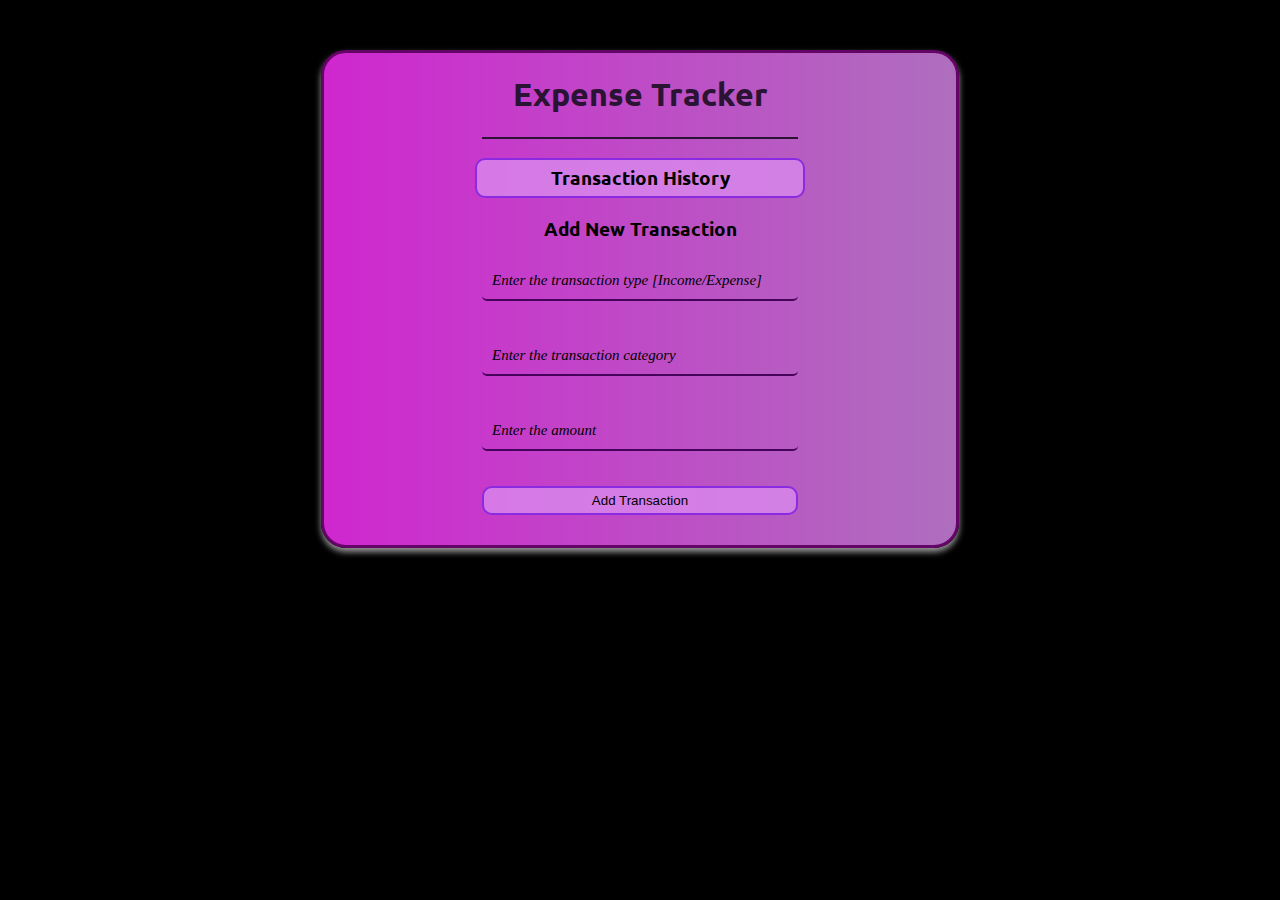
<file: index.html>
<!DOCTYPE html>
<html lang="en">
<head>
    <meta charset="UTF-8">
    <meta name="viewport" content="width=device-width, initial-scale=1.0">
    <title>Expense Tracker</title>
    <link rel="stylesheet" href="style.css">
    <link rel="preconnect" href="https://fonts.googleapis.com">
    <link rel="preconnect" href="https://fonts.gstatic.com" crossorigin>
    <link href="https://fonts.googleapis.com/css2?family=Arsenal+SC:ital,wght@0,400;0,700;1,400;1,700&family=Cookie&family=Dancing+Script:wght@400..700&family=Edu+AU+VIC+WA+NT+Hand:wght@400..700&family=Fira+Sans:ital,wght@0,100;0,200;0,300;0,400;0,500;0,600;0,700;0,800;0,900;1,100;1,200;1,300;1,400;1,500;1,600;1,700;1,800;1,900&family=Lexend:wght@100..900&family=Lobster+Two:ital,wght@0,400;0,700;1,400;1,700&family=Margarine&family=Pacifico&family=Playwrite+GB+S:ital,wght@0,100..400;1,100..400&family=Ubuntu:ital,wght@0,300;0,400;0,500;0,700;1,300;1,400;1,500;1,700&display=swap" rel="stylesheet">
</head>
<body>
    <div class="container">
        <div class="details">
            <div class="topic">
                <h1>Expense Tracker</h1>
                <hr>
            </div>
            <a href="history.html"><h3>Transaction History</h3></a>

            <h3>Add New Transaction</h3>
            <input type="text" id="type" placeholder="Enter the transaction type [Income/Expense]"><br><br>
            <input type="text" id="category" placeholder="Enter the transaction category"><br><br>
            <input type="number" id="amount" placeholder="Enter the amount"><br><br>
            <button class='but' type="submit" onclick="addTransaction()">Add Transaction</button>

            <script src="script.js"></script>
        </div>
    </div>
</body>
</html>
</file>
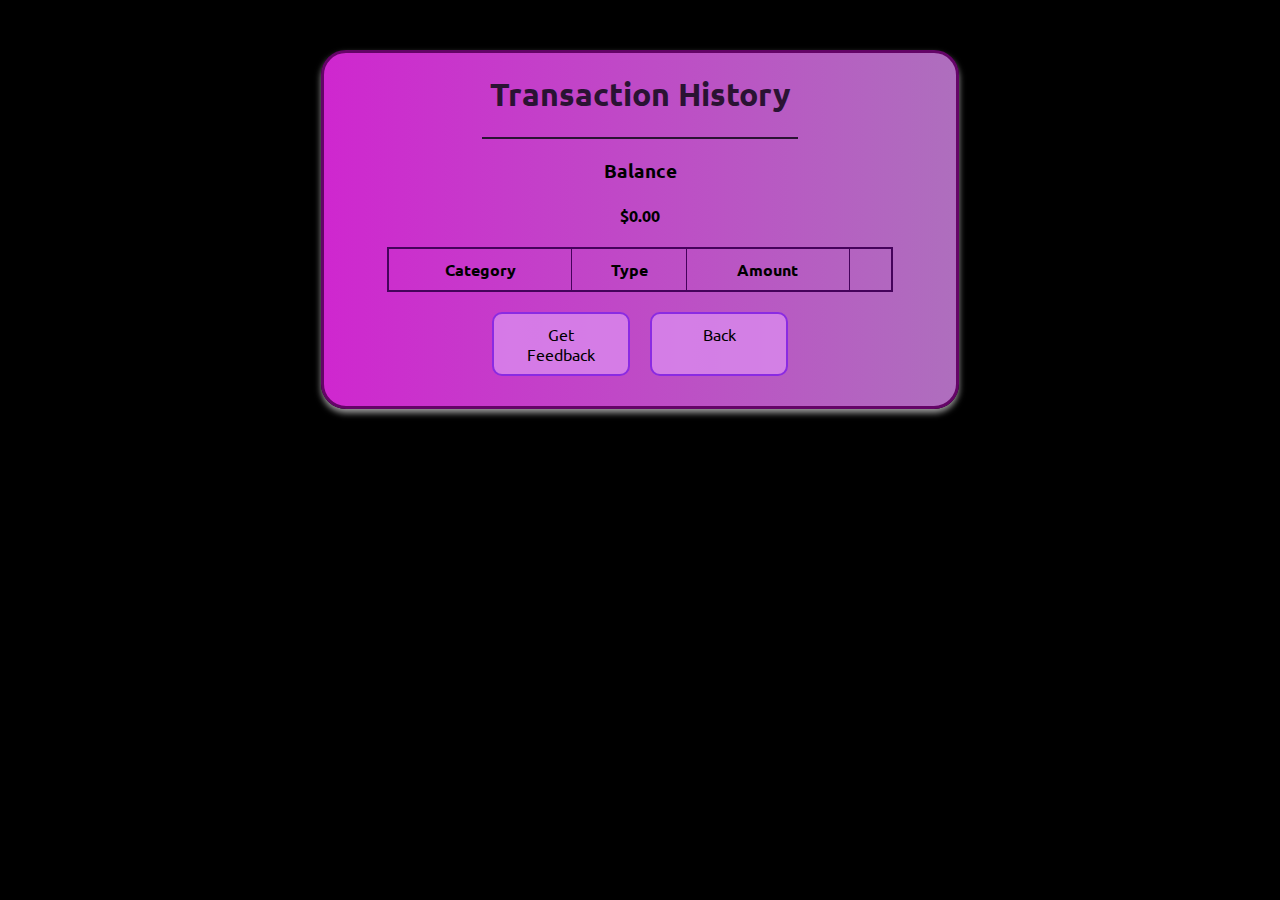
<file: history.html>
<!DOCTYPE html>
<html lang="en">
<head>
    <meta charset="UTF-8">
    <meta name="viewport" content="width=device-width, initial-scale=1.0">
    <title>Transaction History</title>
    <link rel="stylesheet" href="style.css">
    <link rel="preconnect" href="https://fonts.googleapis.com">
    <link rel="preconnect" href="https://fonts.gstatic.com" crossorigin>
    <link href="https://fonts.googleapis.com/css2?family=Arsenal+SC:ital,wght@0,400;0,700;1,400;1,700&family=Cookie&family=Dancing+Script:wght@400..700&family=Edu+AU+VIC+WA+NT+Hand:wght@400..700&family=Fira+Sans:ital,wght@0,100;0,200;0,300;0,400;0,500;0,600;0,700;0,800;0,900;1,100;1,200;1,300;1,400;1,500;1,600;1,700;1,800;1,900&family=Lexend:wght@100..900&family=Lobster+Two:ital,wght@0,400;0,700;1,400;1,700&family=Margarine&family=Pacifico&family=Playwrite+GB+S:ital,wght@0,100..400;1,100..400&family=Ubuntu:ital,wght@0,300;0,400;0,500;0,700;1,300;1,400;1,500;1,700&display=swap" rel="stylesheet">
</head>
<body>
    <div class="container">
        <h1>Transaction History</h1>
        <hr>
        <div class="balance-container">
            <h3>Balance</h3>
            <h4 class="balance">&dollar;0.00</h4> <!-- Balance will update here -->
        </div>

        <table class="transaction-table">
            <thead>
                <tr>
                    <th>Category</th>
                    <th>Type</th>
                    <th>Amount</th>
                    <th></th>
                </tr>
            </thead>
            <tbody id="history-table-body">
                <!-- Transactions will be loaded here -->
            </tbody>
        </table>
        <div class="butt-container">
            <div class="popup" onclick="feedback()">Get Feedback</div>
            <div class="back">
                <a href="index.html" class="back-link">Back</a>
            </div>  
        </div>      
    </div>
    <script src="history.js"></script>
</body>
</html>
</file>
<file: style.css>
body{
    background-color:black;
    font-family: "Ubuntu", sans-serif;;
}

.container{
    border:3px solid rgb(100, 4, 103);
    width:50%;
    margin-left:auto;
    margin-right:auto;
    margin-top:50px;
    margin-bottom:50px;
    border-radius: 25px;
    background:linear-gradient(
        to right, 
        rgb(207, 39, 207),
        rgba(218, 138, 237, 0.8)
    );
    box-shadow: 0 4px 6px rgba(255, 255, 255, 0.6);
}

.details{
    text-align: center;
}

h1{
    color:rgb(42, 19, 51);
    text-align: center;
}

a{
    text-decoration: none;
    color:black;
}

a h3, .but{
    border:2px solid blueviolet;
    border-radius: 10px;
    padding:5px;
    width:50%;
    margin-left: auto;
    margin-right: auto;
    background-color: rgba(218, 138, 237, 0.8);
}

/*.back, .popup {
    display: flex;
    justify-content: center; /* Center horizontally */
    /*margin-top: 20px; /* Add margin if needed */
    /*margin-bottom: 20px;
}*/

/*.back-link, .popup {
    border: 2px solid blueviolet;
    border-radius: 10px;
    padding: 5px 10px; /* Add padding for better spacing */
    /*background-color: rgba(218, 138, 237, 0.8);
    color: black; /* Ensure text is visible */
    /*text-decoration: none; /* Remove underline from link */
    /*text-align: center; /* Center text inside the link */
    /*display: inline-block; /* Ensure width and padding work correctly */
/*}*/

button{
    margin-bottom:30px;
}

hr{
    width:50%;
    height:2px;
    background-color: rgb(42, 19, 51);
    border:none;
}

th{
    padding:20px;
}

table{
    margin-left:auto;
    margin-right:auto;
    padding:20px;
    border: 2px solid #45035b; /* Specify a border width and color */
    border-collapse: collapse;
    width:80%;
}

table th, table td {
    border: 1px solid #45035b; /* Set the border for the table cells */
    padding: 10px; /* Add padding inside the cells */
    text-align: center; /* Center-align text in the cells */
}

.row{
    border-bottom: 1px solid black;
}

.row:last-child{
    border-bottom: none;
}


input[type="text"],
input[type="number"] {
    padding: 10px;
    border: none;
    border-bottom: 2px solid #45035b;
    border-radius: 5px;
    background:transparent;
    font-size: 16px;
    width: 50%;
    box-sizing: border-box;
    margin-bottom: 15px;
}

input[type="text"]:focus,
input[type="number"]:focus {
    outline: none;
    background-color: rgba(218, 138, 237, 0.8);;
}

input::placeholder {
    font-size: 15px;
    color: black;
    font-style: italic;
    font-family: "Edu VIC WA NT Beginner", cursive;
}

.balance-container{
    text-align: center;
}

.balance-container h3{
    text-align: center;
}

.income-row {
    background-color: #2fd35573; 
}

.expense-row {
    background-color: #b6243092;
}

table th, table td {
    padding: 10px;
    border: 1px solid #45035b;
    text-align: center;
}

.delete-btn{
    background: transparent;
    border-radius: 50%;
}

.popup{
    position:relative;
    display:inline-block;
    cursor:pointer;
}

.popup .popuptext{
    visibility:hidden;
    width:160px;
    background-color:aliceblue;
    color:black;
    text-align: center;
    border-radius: 6px;
    padding:8px 0;
    position:absolute;
    z-index:1;
    bottom:125%;
    left:50%;
    margin-left: -80px;
}

.popup .popuptext::after{
    content:"";
    position:absolute;
    top:100%;
    left:50%;
    margin-left:-5px;
    border-width: 5px;
    border-style: solid;
    border-color: #555 transparent transparent transparent;
}

.popup .show{
    visibility: visible;
    -webkit-animation: fadeIn 1s;
    animation:fadeIn 1s;
}

@-webkit-keyframes fadeIn{
    from {opacity:0;}
    to{opacity:1;}
}

@keyframes fadeIn{
    from{opacity:0;}
    to{opacity:1;}
}

.butt-container {
    display: flex;
    justify-content: space-between; /* Align buttons side by side with space in between */
    margin: 20px auto; /* Center the container */
    width: 50%; /* Adjust width as needed */
}

.popup, .back {
    border: 2px solid blueviolet;
    border-radius: 10px;
    padding: 10px 20px; /* Add padding for better spacing */
    background-color: rgba(218, 138, 237, 0.8);
    color: black;
    text-decoration: none;
    text-align: center;
    flex: 1; /* Make buttons take equal space */
    margin: 0 10px 10px 10px; /* Add space between buttons */
}
</file>
